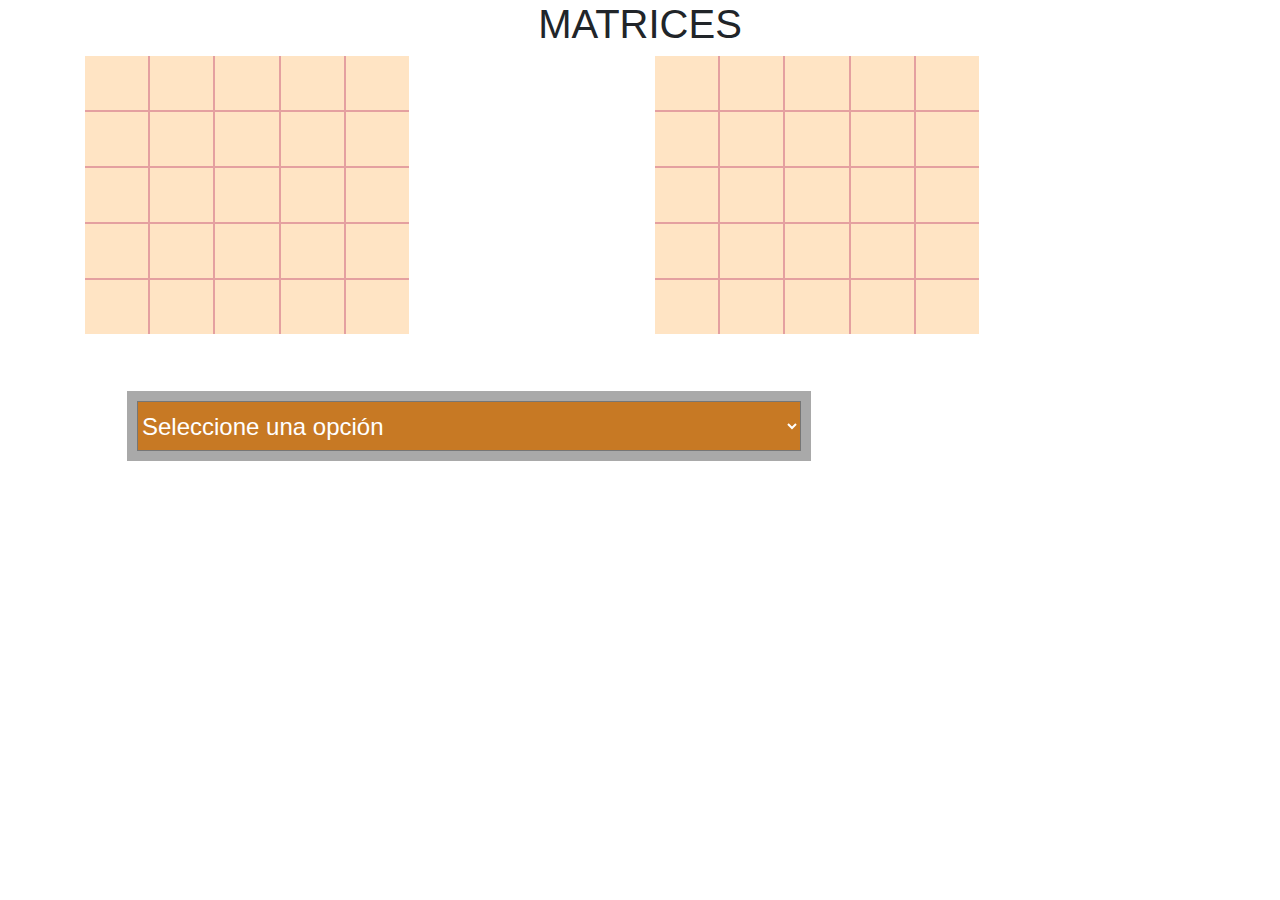
<file: matrices/index.html>
<!DOCTYPE html>
<html lang="es">

<head>
    <meta charset="UTF-8">
    <meta http-equiv="X-UA-Compatible" content="IE=edge">
    <meta name="viewport" content="width=device-width, initial-scale=1.0">
    <title>Matrices</title>
    <link rel="stylesheet" href="bootstrap.min.css">
    <link rel="stylesheet" href="estilo.css">
</head>

<body>
    <div class="container">
        <div class="row">
            <div class="col-6 offset-3" id="titulo">
                <h1>MATRICES</h1>
            </div>
        </div>
        <div class="row">
            <div class="col-6">
                <div class="contenedor">
                    <div class="cuadro" id="i-f0c1"></div>
                    <div class="cuadro" id="i-f0c2"></div>
                    <div class="cuadro" id="i-f0c3"></div>
                    <div class="cuadro" id="i-f0c0"></div>
                    <div class="cuadro" id="i-f0c4"></div>
                    <div class="cuadro" id="i-f1c0"></div>
                    <div class="cuadro" id="i-f1c1"></div>
                    <div class="cuadro" id="i-f1c2"></div>
                    <div class="cuadro" id="i-f1c3"></div>
                    <div class="cuadro" id="i-f1c4"></div>
                    <div class="cuadro" id="i-f2c0"></div>
                    <div class="cuadro" id="i-f2c1"></div>
                    <div class="cuadro" id="i-f2c2"></div>
                    <div class="cuadro" id="i-f2c3"></div>
                    <div class="cuadro" id="i-f2c4"></div>
                    <div class="cuadro" id="i-f3c0"></div>
                    <div class="cuadro" id="i-f3c1"></div>
                    <div class="cuadro" id="i-f3c2"></div>
                    <div class="cuadro" id="i-f3c3"></div>
                    <div class="cuadro" id="i-f3c4"></div>
                    <div class="cuadro" id="i-f4c0"></div>
                    <div class="cuadro" id="i-f4c1"></div>
                    <div class="cuadro" id="i-f4c2"></div>
                    <div class="cuadro" id="i-f4c3"></div>
                    <div class="cuadro" id="i-f4c4"></div>
                </div>

            </div>
            <div class="col-6">
                <div class="contenedor">
                    <div class="cuadro" id="d-f0c0"></div>
                    <div class="cuadro" id="d-f0c1"></div>
                    <div class="cuadro" id="d-f0c2"></div>
                    <div class="cuadro" id="d-f0c3"></div>
                    <div class="cuadro" id="d-f0c4"></div>
                    <div class="cuadro" id="d-f1c0"></div>
                    <div class="cuadro" id="d-f1c1"></div>
                    <div class="cuadro" id="d-f1c2"></div>
                    <div class="cuadro" id="d-f1c3"></div>
                    <div class="cuadro" id="d-f1c4"></div>
                    <div class="cuadro" id="d-f2c0"></div>
                    <div class="cuadro" id="d-f2c1"></div>
                    <div class="cuadro" id="d-f2c2"></div>
                    <div class="cuadro" id="d-f2c3"></div>
                    <div class="cuadro" id="d-f2c4"></div>
                    <div class="cuadro" id="d-f3c0"></div>
                    <div class="cuadro" id="d-f3c1"></div>
                    <div class="cuadro" id="d-f3c2"></div>
                    <div class="cuadro" id="d-f3c3"></div>
                    <div class="cuadro" id="d-f3c4"></div>
                    <div class="cuadro" id="d-f4c0"></div>
                    <div class="cuadro" id="d-f4c1"></div>
                    <div class="cuadro" id="d-f4c2"></div>
                    <div class="cuadro" id="d-f4c3"></div>
                    <div class="cuadro" id="d-f4c4"></div>
                </div>
            </div>
        </div>
        <div class="row">
            <div class="menu">
                <select id="opciones">
                    <option value="0">Seleccione una opción</option>
                    <option value="8">Generar Matriz</option>
                    <option value="1">Mostrar Matriz</option>
                    <option value="2">Mostrar diagonal principal</option>
                    <option value="3">Mostrar diagonal inversa</option>
                    <option value="4">Mostrar superior derecha</option>
                    <option value="5">Mostrar superior Izquierda</option>
                    <option value="6">Mostrar inferior Izquierda</option>
                    <option value="7">Mostrar inferior derecha</option>
                </select>
            </div>
        </div>
    </div>
    <script src="matrices.js"></script>   
</body>

</html>
</file>
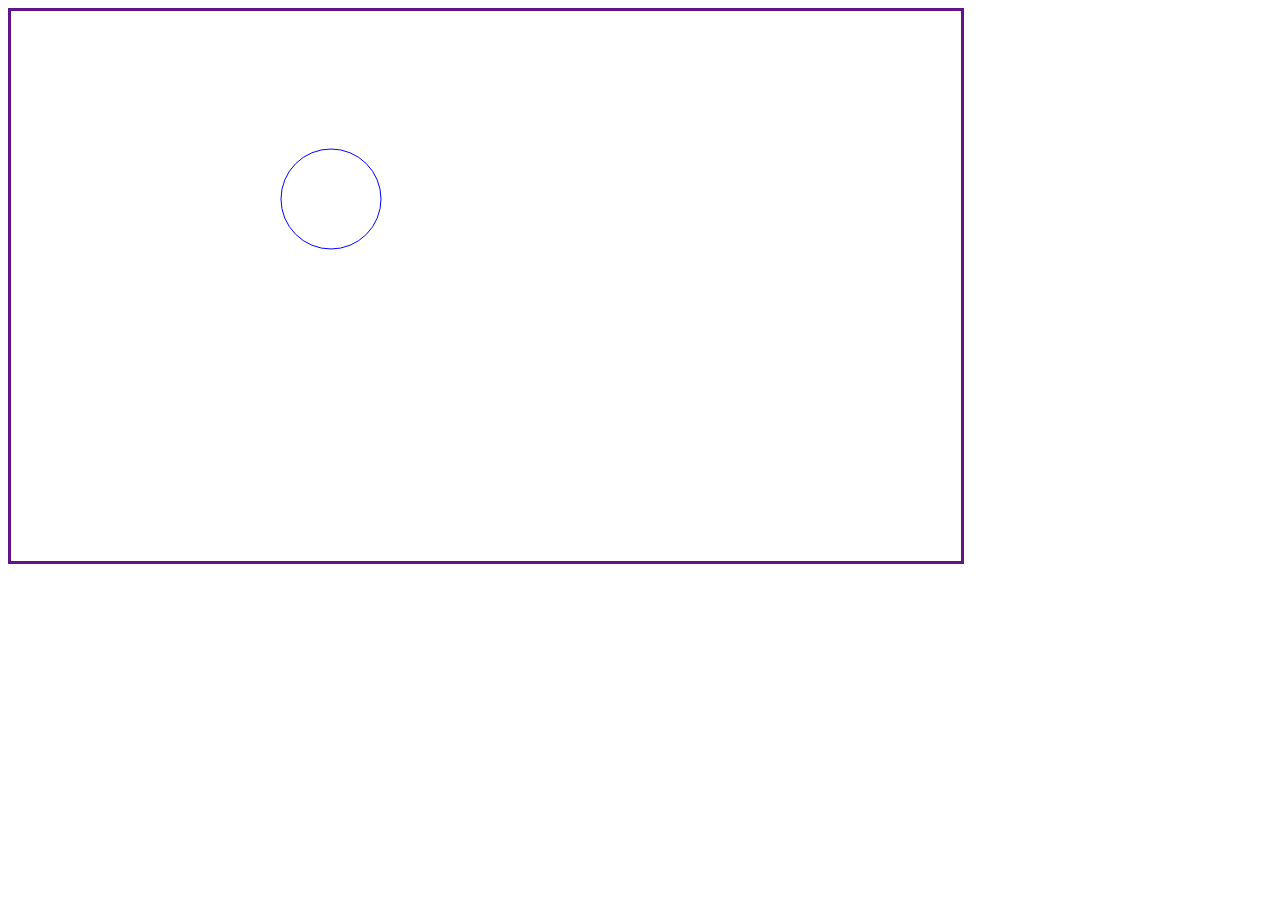
<file: poo/index.html>
<!DOCTYPE html>
<html lang="en">
<head>
    <meta charset="UTF-8">
    <meta http-equiv="X-UA-Compatible" content="IE=edge">
    <meta name="viewport" content="width=device-width, initial-scale=1.0">
    <title>Document</title>
</head>
<body>
    <canvas id="canvas" width="950" height="550" style="border: 3px solid #611586;">Codigo no soportado</canvas>
    <script src="pelota.js"></script>
</body>
</html>
</file>
<file: matrices/estilo.css>
/*
.container{
    display: flex;
    flex-direction: row;
}
*/
#titulo{
    text-align: center;
}
.contenedor{
    display: grid;
    grid-template-columns: repeat(5, 1fr);
    grid-gap: 2px;
    width: 60%;
    font-size: 3em;
    text-align: center;
    background-color: rgb(228, 160, 160);
}
.cuadro{
    background-color: bisque;
    min-height: 6vh;
    padding-top: 20%;
}

.menu{
    width: 60%;
    margin: 5%;
    padding: 10px;
    background-color: darkgrey;
}
#opciones{
    color:white;
    width: 100%;
    height: 50px;
    background-color: rgb(199, 121, 36);
    font-size: 1.5em;
}
</file>
